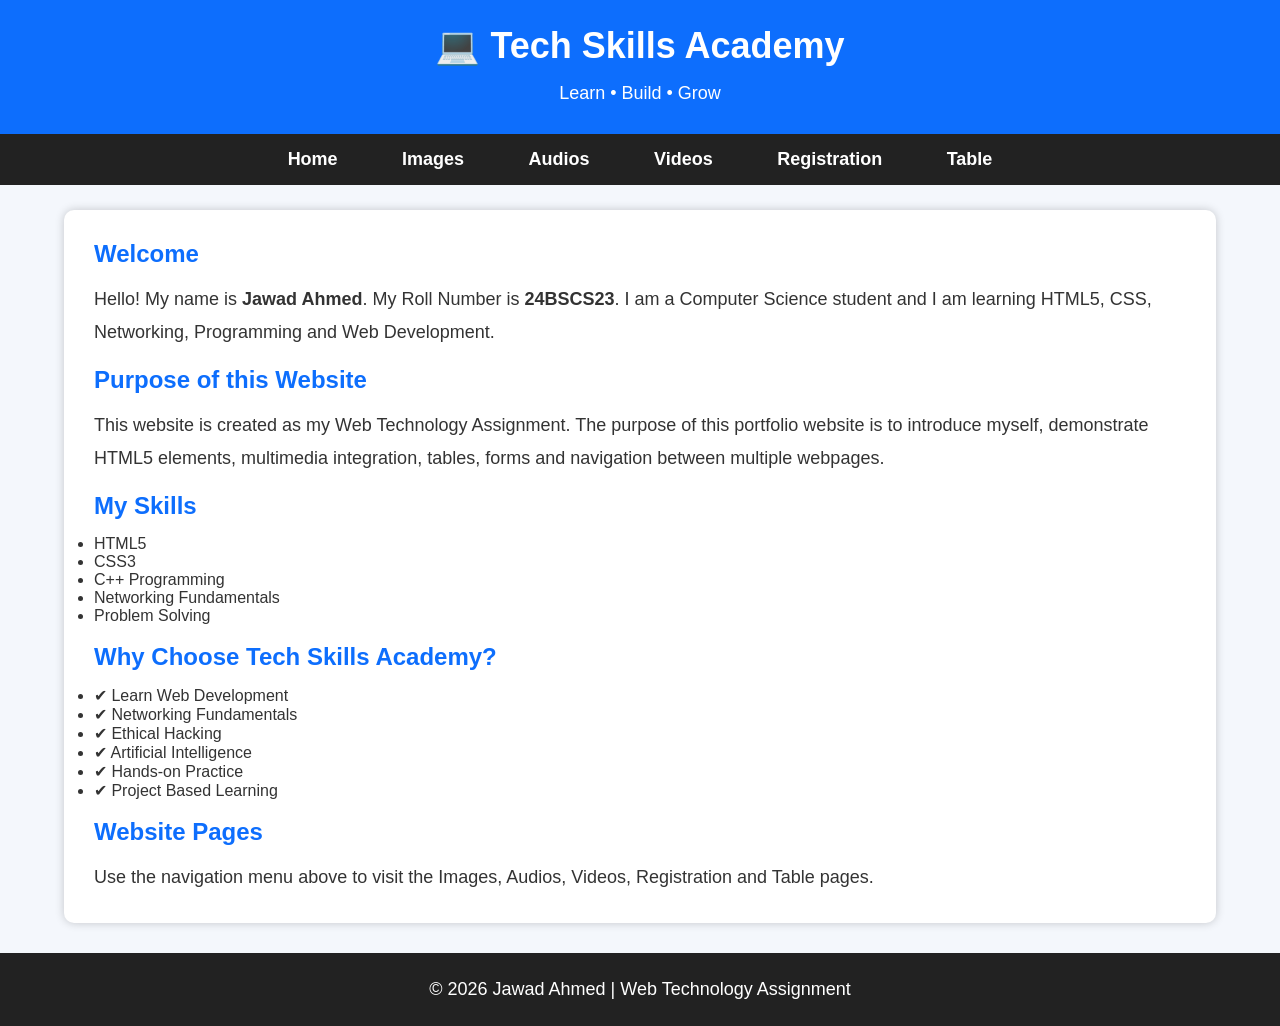
<file: index.html>
<!DOCTYPE html>
<html lang="en">

<head>
    <meta charset="UTF-8">
    <meta name="viewport" content="width=device-width, initial-scale=1.0">
    <title>Home | My Portfolio</title>
    <link rel="stylesheet" href="style.css">
</head>

<body>

<header>
    <h1>💻 Tech Skills Academy</h1>
    <p>Learn • Build • Grow</p>
</header>

<nav>
    <a href="index.html">Home</a>
    <a href="images.html">Images</a>
    <a href="audios.html">Audios</a>
    <a href="videos.html">Videos</a>
    <a href="registration.html">Registration</a>
    <a href="table.html">Table</a>
</nav>

<div class="container">

<h2>Welcome</h2>

<p>
Hello! My name is <strong>Jawad Ahmed</strong>. My Roll Number is
<strong>24BSCS23</strong>.
I am a Computer Science student and I am learning HTML5, CSS, Networking,
Programming and Web Development.
</p>

<br>

<h2>Purpose of this Website</h2>

<p>
This website is created as my Web Technology Assignment.
The purpose of this portfolio website is to introduce myself,
demonstrate HTML5 elements, multimedia integration,
tables, forms and navigation between multiple webpages.
</p>

<br>

<h2>My Skills</h2>

<ul>
<li>HTML5</li>
<li>CSS3</li>
<li>C++ Programming</li>
<li>Networking Fundamentals</li>
<li>Problem Solving</li>
</ul>
<br>
<h2>Why Choose Tech Skills Academy?</h2>

<ul>
<li>✔ Learn Web Development</li>
<li>✔ Networking Fundamentals</li>
<li>✔ Ethical Hacking</li>
<li>✔ Artificial Intelligence</li>
<li>✔ Hands-on Practice</li>
<li>✔ Project Based Learning</li>
</ul>

<br>

<h2>Website Pages</h2>

<p>
Use the navigation menu above to visit the Images, Audios,
Videos, Registration and Table pages.
</p>

</div>

<footer>
<p>© 2026  Jawad Ahmed | Web Technology Assignment</p>
</footer>

</body>
</html>
</file>
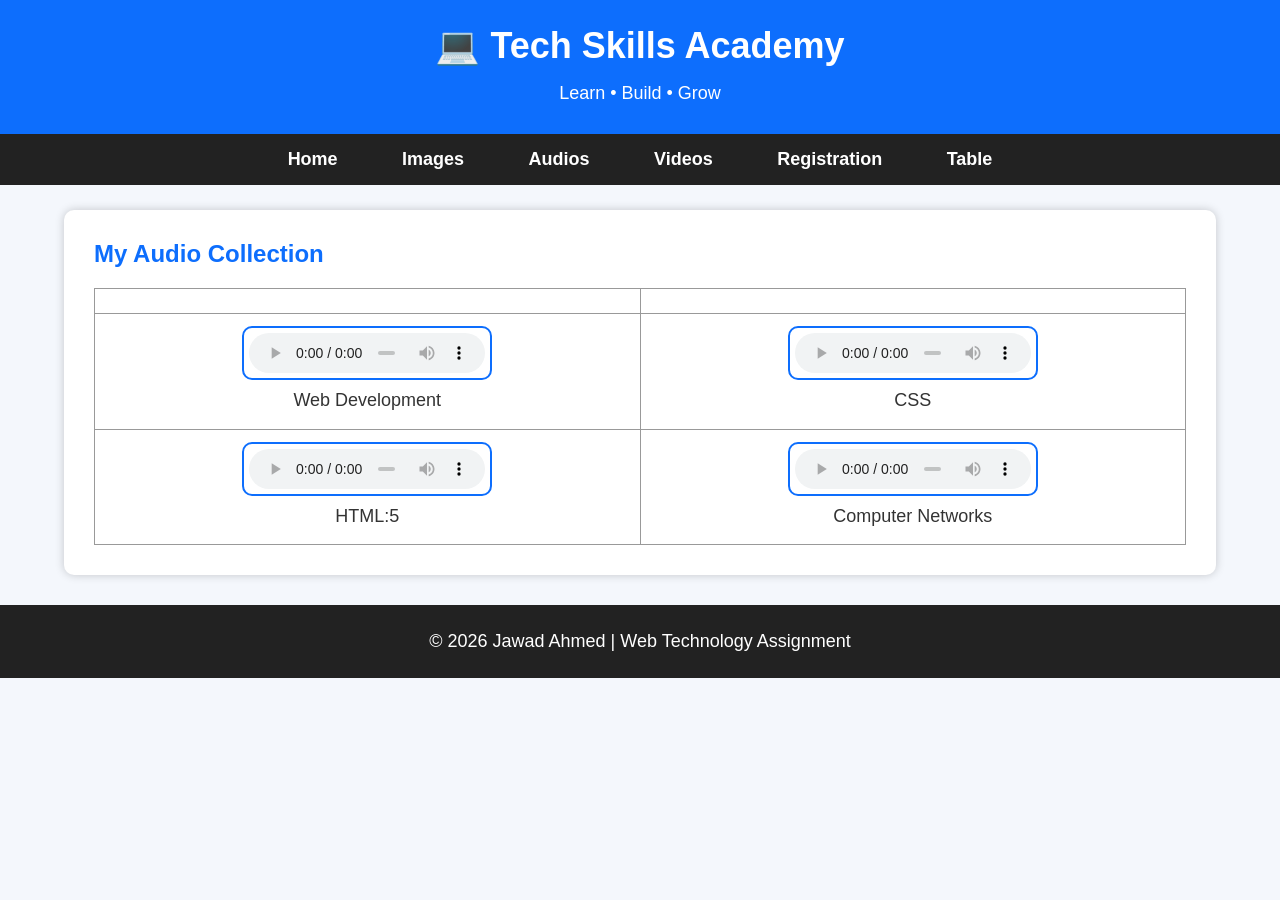
<file: audios.html>
<!DOCTYPE html>
<html lang="en">

<head>
    <meta charset="UTF-8">
    <meta name="viewport" content="width=device-width, initial-scale=1.0">
    <title>Audios | My Portfolio</title>
    <link rel="stylesheet" href="style.css">
</head>

<body>

<header>
    <h1>💻 Tech Skills Academy</h1>
    <p>Learn • Build • Grow</p>
</header>

<nav>
    <a href="index.html">Home</a>
    <a href="images.html">Images</a>
    <a href="audios.html">Audios</a>
    <a href="videos.html">Videos</a>
    <a href="registration.html">Registration</a>
    <a href="table.html">Table</a>
</nav>

<div class="container">

<h2>My Audio Collection</h2>

<table>

<tr>
<td>


<td>


<tr>
<td>
<audio controls>
<source src="C:\Users\ja015\Desktop\web project\audio" type="audio/mpeg">
</audio>
<p>Web Development</p>
</td>

<td>
<audio controls>
<source src="C:\Users\ja015\Desktop\web project\audio\CSS in 5 minutes(MP3_160K).mp3" type="audio/mpeg">
</audio>
<p>CSS</p>
</td>
</tr>

<tr>
<td>
<audio controls>
<source src="C:\Users\ja015\Desktop\web project\audio\HTML in 5 minutes(MP3_160K).mp3" type="audio/mpeg">
</audio>
<p>HTML:5</p>
</td>

<td>
<audio controls>
<source src="C:\Users\ja015\Desktop\web project\audio\Introduction to Computer Networks(MP3_160K).mp3" type="audio/mpeg">
</audio>
<p>Computer Networks</p>
</td>
</tr>

</table>

</div>

<footer>
<p>© 2026 Jawad Ahmed | Web Technology Assignment</p>
</footer>

</body>
</html>
</file>
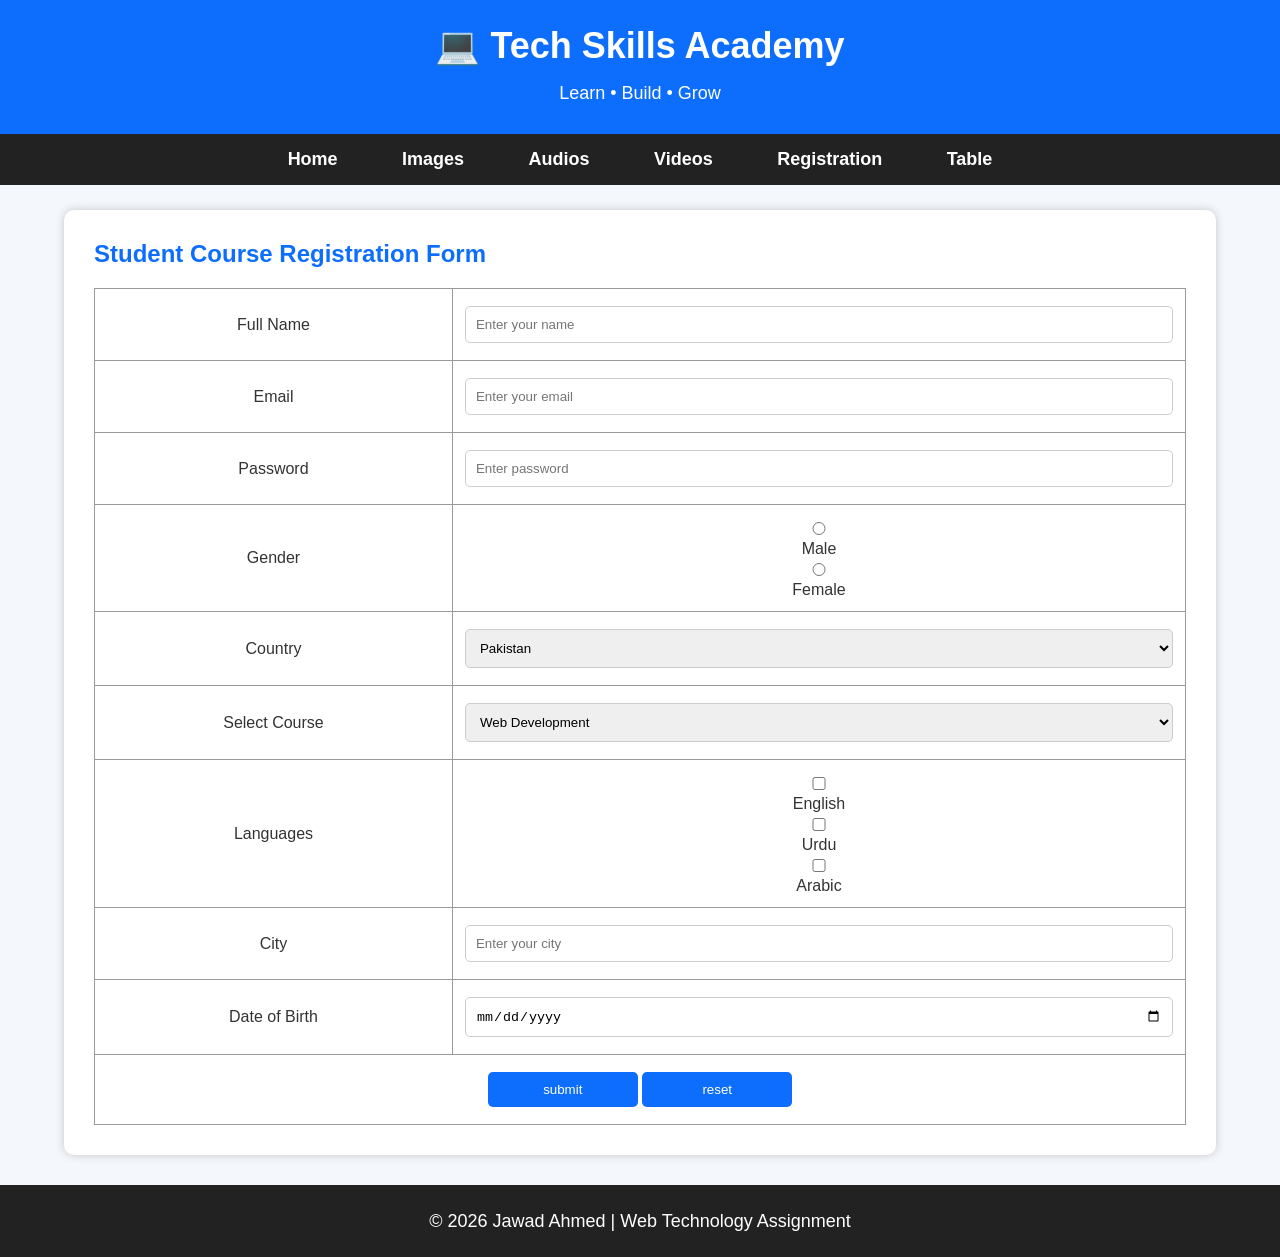
<file: registration.html>
<!DOCTYPE html>
<html lang="en">
<head>
<meta charset="UTF-8">
<meta name="viewport" content="width=device-width, initial-scale=1.0">
<title>Registration</title>
<link rel="stylesheet" href="style.css">
</head>

<body>

<header>
    <h1>💻 Tech Skills Academy</h1>
    <p>Learn • Build • Grow</p>
</header>

<nav>
<a href="index.html">Home</a>
<a href="images.html">Images</a>
<a href="audios.html">Audios</a>
<a href="videos.html">Videos</a>
<a href="registration.html">Registration</a>
<a href="table.html">Table</a>
</nav>

<div class="container">

<h2>Student Course Registration Form</h2>

<form>

<table>

<tr>
<td><label>Full Name</label></td>
<td><input type="text" placeholder="Enter your name" required></td>
</tr>

<tr>
<td><label>Email</label></td>
<td><input type="email" placeholder="Enter your email" required></td>
</tr>

<tr>
<td><label>Password</label></td>
<td><input type="password" placeholder="Enter password" required></td>
</tr>

<tr>
<td><label>Gender</label></td>
<td>
<input type="radio" name="gender"> Male
<input type="radio" name="gender"> Female
</td>
</tr>

<tr>
<td><label>Country</label></td>
<td>
<select>
<option>Pakistan</option>
<option>China</option>
<option>Turkey</option>
<option>Saudi Arabia</option>
<option>UAE</option>
</select>
</td>
</tr>

<tr>
<td><label>Select Course</label></td>
<td>
<select>
<option>Web Development</option>
<option>Networking Fundamentals</option>
<option>Ethical Hacking & Cybersecurity</option>
<option>Artificial Intelligence</option>
<option>Machine learning</option>
<option>Cloud Computing </option>
</select>
</td>
</tr>

<tr>
<td><label>Languages</label></td>
<td>
<input type="checkbox"> English
<input type="checkbox"> Urdu
<input type="checkbox"> Arabic
</td>
</tr>

<tr>
<td><label>City</label></td>
<td><input type="text" placeholder="Enter your city"></td>
</tr>

<tr>
<td><label>Date of Birth</label></td>
<td><input type="date"></td>
</tr>

<tr>
<td colspan="2"  align="center">
<input type="submit" value="submit">
<input type="reset" value="reset">
</td>

</tr>

</table>

</form>

</div>
<footer>
    <p>© 2026  Jawad Ahmed | Web Technology Assignment</p>
</footer>

</body>
</html>
</footer>
</file>
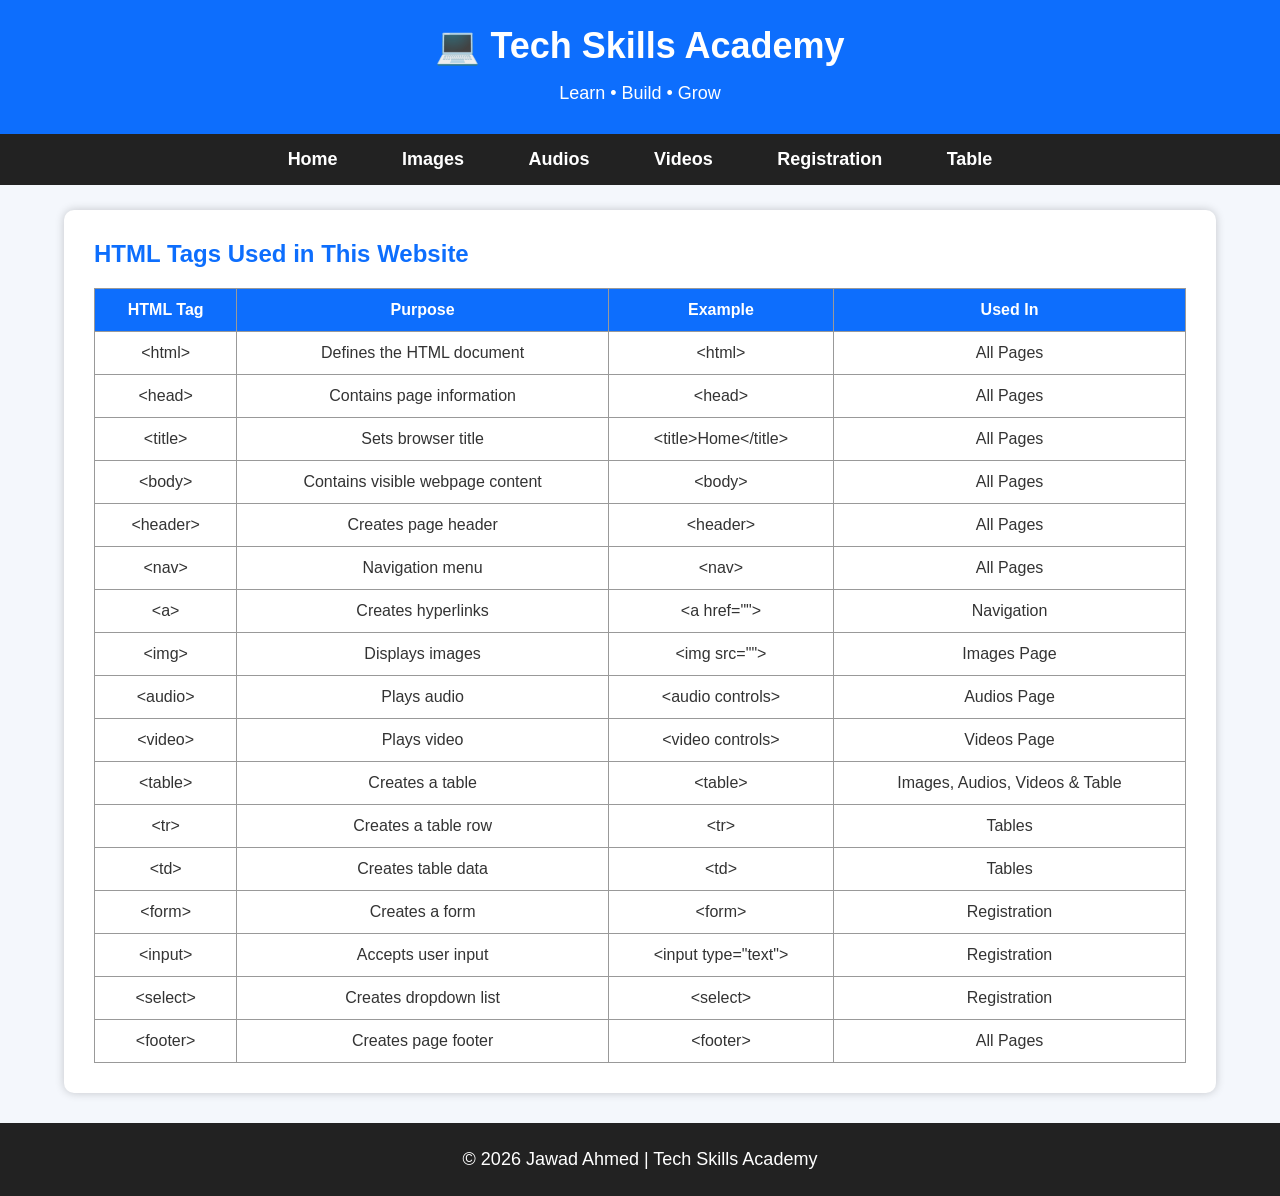
<file: table.html>
<!DOCTYPE html>
<html lang="en">
<head>
<meta charset="UTF-8">
<meta name="viewport" content="width=device-width, initial-scale=1.0">
<title>HTML Tags | Tech Skills Academy</title>
<link rel="stylesheet" href="style.css">
</head>

<body>

<header>
    <h1>💻 Tech Skills Academy</h1>
    <p>Learn • Build • Grow</p>
</header>
<nav>
<a href="index.html">Home</a>
<a href="images.html">Images</a>
<a href="audios.html">Audios</a>
<a href="videos.html">Videos</a>
<a href="registration.html">Registration</a>
<a href="table.html">Table</a>
</nav>

<div class="container">

<h2>HTML Tags Used in This Website</h2>

<table>

<tr>
<th>HTML Tag</th>
<th>Purpose</th>
<th>Example</th>
<th>Used In</th>
</tr>

<tr>
<td>&lt;html&gt;</td>
<td>Defines the HTML document</td>
<td>&lt;html&gt;</td>
<td>All Pages</td>
</tr>

<tr>
<td>&lt;head&gt;</td>
<td>Contains page information</td>
<td>&lt;head&gt;</td>
<td>All Pages</td>
</tr>

<tr>
<td>&lt;title&gt;</td>
<td>Sets browser title</td>
<td>&lt;title&gt;Home&lt;/title&gt;</td>
<td>All Pages</td>
</tr>

<tr>
<td>&lt;body&gt;</td>
<td>Contains visible webpage content</td>
<td>&lt;body&gt;</td>
<td>All Pages</td>
</tr>

<tr>
<td>&lt;header&gt;</td>
<td>Creates page header</td>
<td>&lt;header&gt;</td>
<td>All Pages</td>
</tr>

<tr>
<td>&lt;nav&gt;</td>
<td>Navigation menu</td>
<td>&lt;nav&gt;</td>
<td>All Pages</td>
</tr>

<tr>
<td>&lt;a&gt;</td>
<td>Creates hyperlinks</td>
<td>&lt;a href=""&gt;</td>
<td>Navigation</td>
</tr>

<tr>
<td>&lt;img&gt;</td>
<td>Displays images</td>
<td>&lt;img src=""&gt;</td>
<td>Images Page</td>
</tr>

<tr>
<td>&lt;audio&gt;</td>
<td>Plays audio</td>
<td>&lt;audio controls&gt;</td>
<td>Audios Page</td>
</tr>

<tr>
<td>&lt;video&gt;</td>
<td>Plays video</td>
<td>&lt;video controls&gt;</td>
<td>Videos Page</td>
</tr>

<tr>
<td>&lt;table&gt;</td>
<td>Creates a table</td>
<td>&lt;table&gt;</td>
<td>Images, Audios, Videos & Table</td>
</tr>

<tr>
<td>&lt;tr&gt;</td>
<td>Creates a table row</td>
<td>&lt;tr&gt;</td>
<td>Tables</td>
</tr>

<tr>
<td>&lt;td&gt;</td>
<td>Creates table data</td>
<td>&lt;td&gt;</td>
<td>Tables</td>
</tr>

<tr>
<td>&lt;form&gt;</td>
<td>Creates a form</td>
<td>&lt;form&gt;</td>
<td>Registration</td>
</tr>

<tr>
<td>&lt;input&gt;</td>
<td>Accepts user input</td>
<td>&lt;input type="text"&gt;</td>
<td>Registration</td>
</tr>

<tr>
<td>&lt;select&gt;</td>
<td>Creates dropdown list</td>
<td>&lt;select&gt;</td>
<td>Registration</td>
</tr>

<tr>
<td>&lt;footer&gt;</td>
<td>Creates page footer</td>
<td>&lt;footer&gt;</td>
<td>All Pages</td>
</tr>

</table>

</div>

<footer>
<p>© 2026 Jawad Ahmed | Tech Skills Academy</p>
</footer>

</body>
</html>
</file>
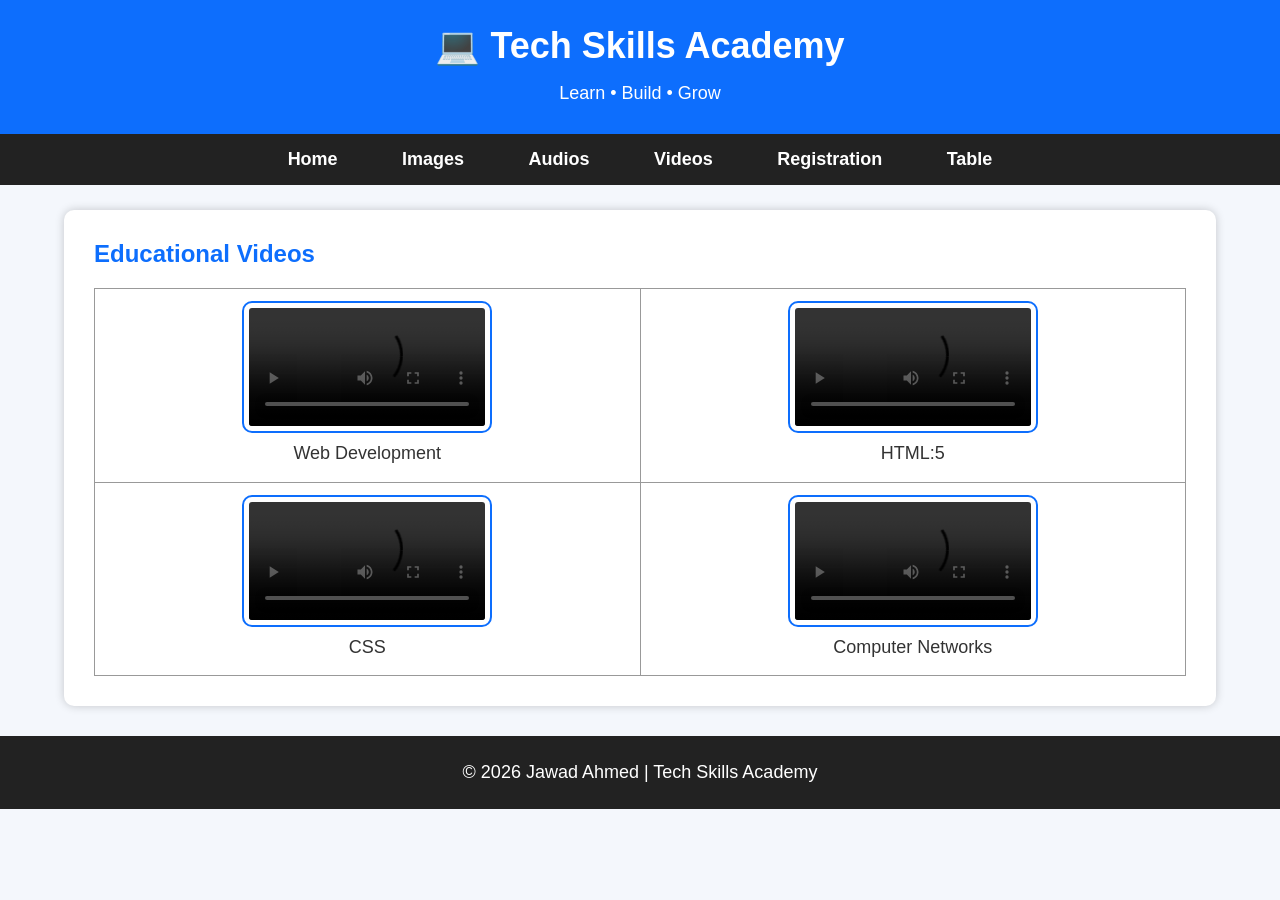
<file: videos.html>
<!DOCTYPE html>
<html lang="en">
<head>
<meta charset="UTF-8">
<meta name="viewport" content="width=device-width, initial-scale=1.0">
<title>Videos | Tech Skills Academy</title>
<link rel="stylesheet" href="style.css">
</head>

<body>

<header>
    <h1>💻 Tech Skills Academy</h1>
    <p>Learn • Build • Grow</p>
</header>
<nav>
<a href="index.html">Home</a>
<a href="images.html">Images</a>
<a href="audios.html">Audios</a>
<a href="videos.html">Videos</a>
<a href="registration.html">Registration</a>
<a href="table.html">Table</a>
</nav>

<div class="container">

<h2>Educational Videos</h2>

<table>

<tr>
<td>
<video controls>
<source src="C:\Users\ja015\Desktop\web project\video\Introduction to Web Development In Five Minutes(360P) (1).mp4" type="video/mp4">
</video>
<p>Web Development</p>
</td>

<td>
<video controls>
<source src="C:\Users\ja015\Desktop\web project\video\HTML in 5 minutes(360P).mp4" type="video/mp4">
</video>
<p>HTML:5</p>
</td>
</tr>

<tr>
<td>
<video controls>
<source src="C:\Users\ja015\Desktop\web project\video\CSS in 5 minutes(360P).mp4" type="video/mp4">
</video>
<p>CSS</p>
</td>

<td>
<video controls>
<source src="C:\Users\ja015\Desktop\web project\video\Introduction to Computer Networks(360P).mp4" type="video/mp4">
</video>
<p>Computer Networks</p>
</td>
</tr>






</table>

</div>

<footer>
<p>© 2026 Jawad Ahmed | Tech Skills Academy</p>
</footer>

</body>
</html>
</file>
<file: style.css>
/* ===========================
   RESET
=========================== */
*{
    margin:0;
    padding:0;
    box-sizing:border-box;
}

/* ===========================
   BODY
=========================== */
body{
    font-family:Arial, Helvetica, sans-serif;
    background:#f4f7fc;
    color:#333;
}

/* ===========================
   HEADER
=========================== */
header{
    background:#0d6efd;
    color:white;
    text-align:center;
    padding:25px;
}

header h1{
    font-size:36px;
}

header p{
    font-size:18px;
    margin-top:10px;
}

/* ===========================
   NAVIGATION
=========================== */
nav{
    background:#222;
    text-align:center;
    padding:15px;
}

nav a{
    color:white;
    text-decoration:none;
    margin:15px;
    font-size:18px;
    font-weight:bold;
    transition:0.3s;
}

nav a:hover{
    color:#00ffcc;
}

/* ===========================
   CONTAINER
=========================== */
.container{
    width:90%;
    margin:25px auto;
    background:white;
    padding:30px;
    border-radius:10px;
    box-shadow:0 0 10px rgba(0,0,0,0.2);
}

/* ===========================
   HEADINGS
=========================== */
h2{
    color:#0d6efd;
    margin-bottom:15px;
}

/* ===========================
   PARAGRAPH
=========================== */
p{
    font-size:18px;
    line-height:1.8;
}

/* ===========================
   TABLE
=========================== */
table{
    width:100%;
    border-collapse:collapse;
    margin-top:20px;
}

table,th,td{
    border:1px solid #999;
}

th{
    background:#0d6efd;
    color:white;
    padding:12px;
}

td{
    padding:12px;
    text-align:center;
}

/* ===========================
   IMAGE
=========================== */
img{
    width:250px;
    height:180px;
    border-radius:10px;
    transition:0.3s;
}

img:hover{
    transform:scale(1.05);
}

/* ===========================
   AUDIO
=========================== */
audio{
    width:250px;
}

/* ===========================
   VIDEO
=========================== */
video{
    width:250px;
    border-radius:10px;
}

/* ===========================
   FORM
=========================== */
input,
select,
textarea{
    width:100%;
    padding:10px;
    margin:5px 0;
}

textarea{
    resize:vertical;
}

/* ===========================
   BUTTON
=========================== */
input[type="submit"],
input[type="reset"]{
    width:150px;
    background:#0d6efd;
    color:white;
    border:none;
    border-radius:5px;
    cursor:pointer;
}

input[type="submit"]:hover,
input[type="reset"]:hover{
    background:#084298;
}

/* ===========================
   FOOTER
=========================== */
footer{
    background:#222;
    color:white;
    text-align:center;
    padding:20px;
    margin-top:30px;
}

/* ===========================
   SMOOTH SCROLL
=========================== */
html{
    scroll-behavior:smooth;
}
/* ===== Professional Effects ===== */

nav a{
    padding:10px 15px;
    border-radius:6px;
}

nav a:hover{
    background:#0d6efd;
    color:white;
}

.container:hover{
    transform:translateY(-3px);
    transition:0.4s;
}

table tr:hover{
    background:#f0f8ff;
}

img{
    box-shadow:0 0 10px rgba(0,0,0,0.2);
}

img:hover{
    transform:scale(1.08);
}

audio,
video{
    border:2px solid #0d6efd;
    border-radius:10px;
    padding:5px;
}

input,
select,
textarea{
    border:1px solid #ccc;
    border-radius:5px;
}

input:focus,
select:focus,
textarea:focus{
    border:2px solid #0d6efd;
    outline:none;
}

footer{
    font-size:18px;
}
</file>
